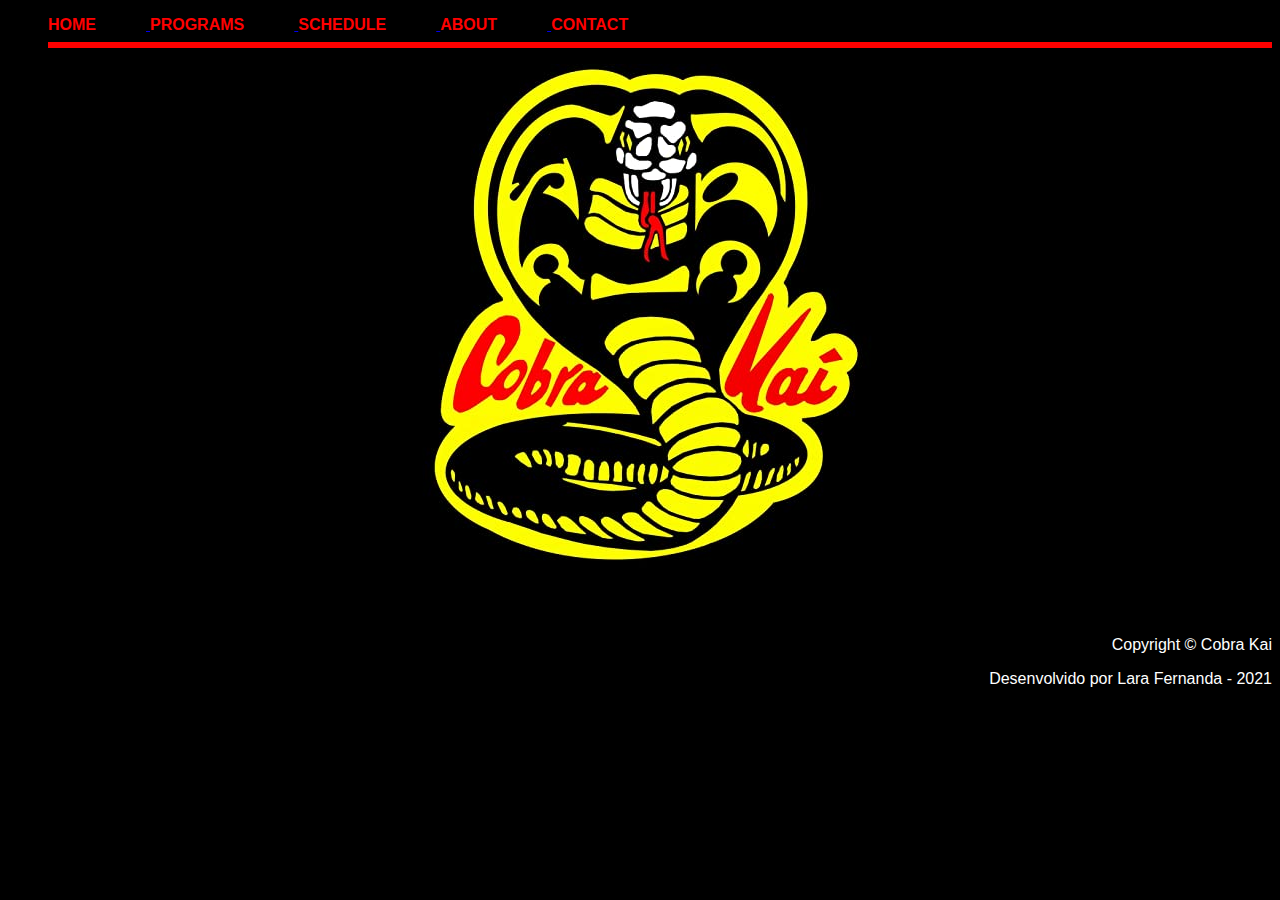
<file: index.html>
<!DOCTYPE html>
<html lang="pt-br">

<head>
    <meta charset="UTF-8">
    <meta http-equiv="X-UA-Compatible" content="IE=edge">
    <meta name="viewport" content="width=device-width, initial-scale=1.0">
    <link rel="stylesheet" href="css/style.css">
    <title>Cobra Kai</title>
</head>

<body>
    <header>
        <nav>
            <ul>
                <a href="index.html" target="_self">
                    <li>Home</li>
                </a>
                <a href="#" target="_self">
                    <li>Programs</li>
                </a>
                <a href="#" target="_self">
                    <li>Schedule</li>
                </a>
                <a href="about.html" target="_self">
                    <li>About</li>
                </a>
                <a href="#" target="_self">
                    <li>Contact</li>
                </a>
                <hr>
            </ul>
        </nav>
    </header>

    <div>
        <a href="login.html" target="_self"><img src="imagens/logo.jpg" alt="Cobra Kai - Logo"></a>
    </div>

    <footer class="rodape">
        <p> Copyright &copy; Cobra Kai </p>
        <p> Desenvolvido por Lara Fernanda - 2021 </p>
    </footer>

</body>

</html>
</file>
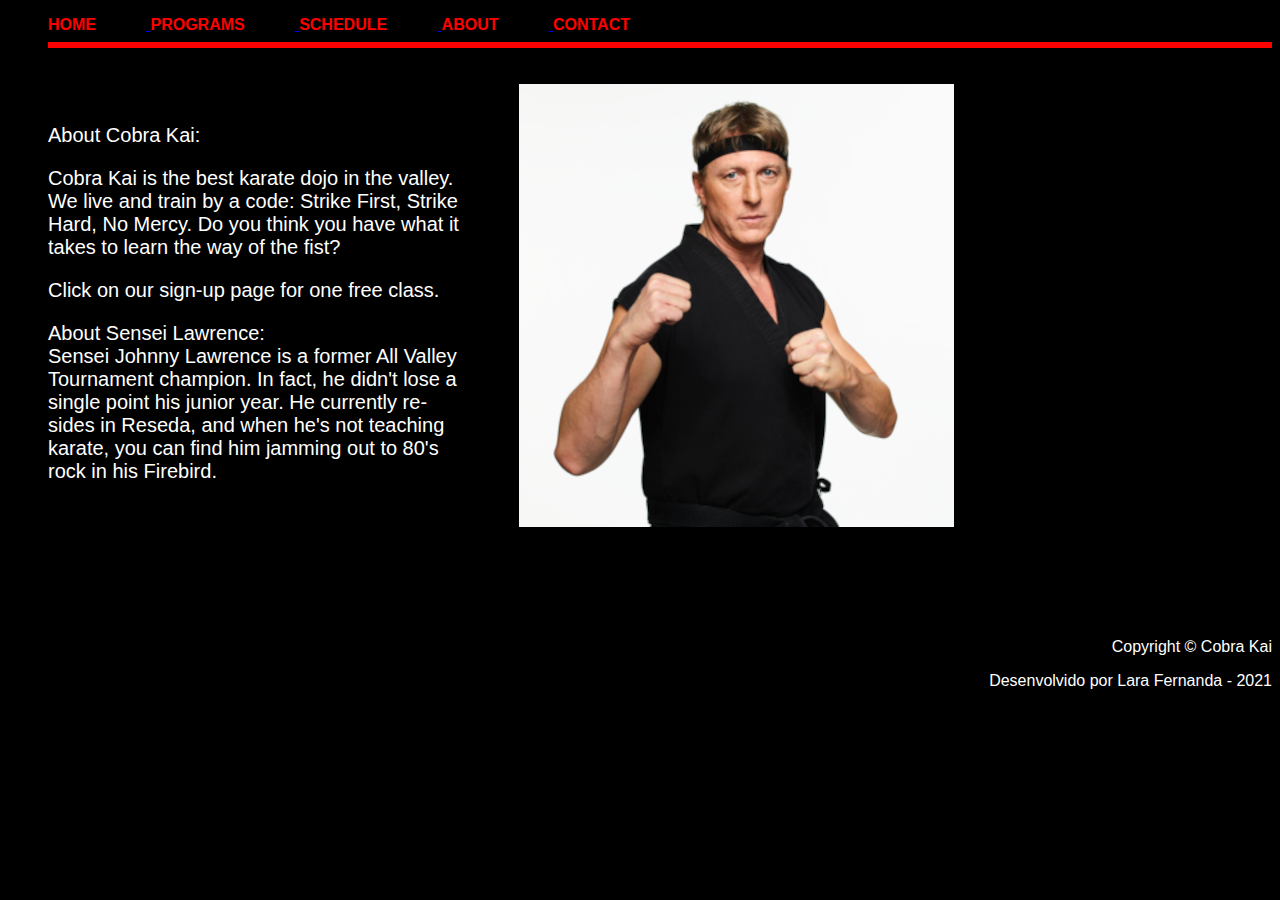
<file: about.html>
<!DOCTYPE html>
<html lang="pt-br">

<head>
    <meta charset="UTF-8">
    <meta http-equiv="X-UA-Compatible" content="IE=edge">
    <meta name="viewport" content="width=device-width, initial-scale=1.0">
    <link rel="stylesheet" href="css/about-style.css">
    <title>About</title>
</head>

<body>
    <header>
        <nav>
            <ul>
                <a href="index.html" target="_self">
                    <li>Home</li>
                </a>
                <a href="#" target="_self">
                    <li>Programs</li>
                </a>
                <a href="#" target="_self">
                    <li>Schedule</li>
                </a>
                <a href="about.html" target="_self">
                    <li>About</li>
                </a>
                <a href="#" target="_self">
                    <li>Contact</li>
                </a>
                <hr>
            </ul>
        </nav>
    </header>

    <div>
        <p> About Cobra Kai: </p>
        <p> Cobra Kai is the best karate dojo in the valley.
            <br> We live and train by a code: Strike First, Strike
            <br> Hard, No Mercy. Do you think you have what it
            <br> takes to learn the way of the fist?
        </p>

        <p> Click on our sign-up page for one free class. </p>
        <p> About Sensei Lawrence:
            <br> Sensei Johnny Lawrence is a former All Valley
            <br> Tournament champion. In fact, he didn't lose a
            <br> single point his junior year. He currently re-
            <br> sides in Reseda, and when he's not teaching
            <br> karate, you can find him jamming out to 80's
            <br> rock in his Firebird.
        </p>
    </div>

    <div class="imagem">
        <img src="imagens/sensei.jpg" alt="Sensei Lawrence">
    </div>

    <footer class="rodape">
        <p> Copyright &copy; Cobra Kai </p>
        <p> Desenvolvido por Lara Fernanda - 2021</p>
    </footer>

</body>

</html>
</file>
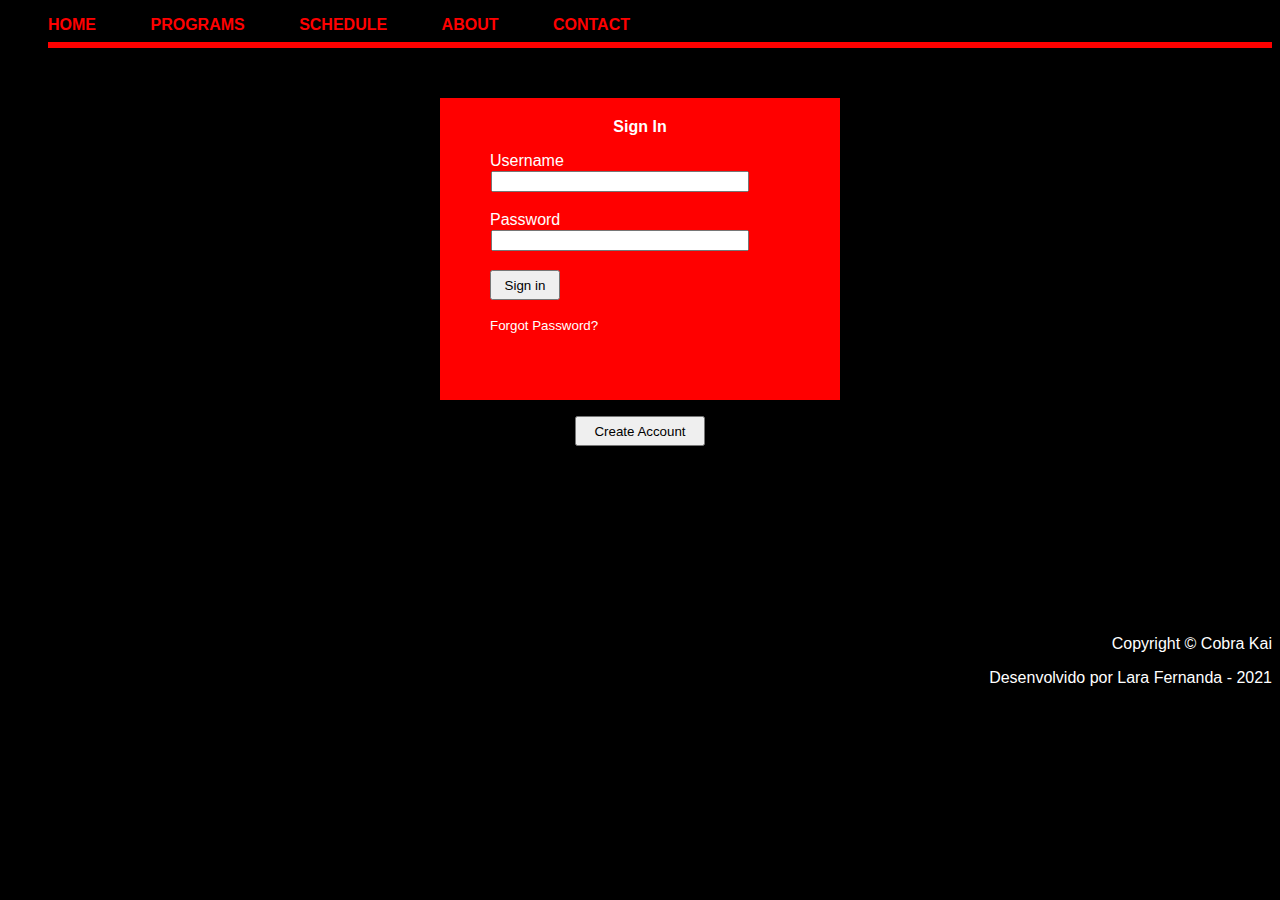
<file: login.html>
<!DOCTYPE html>
<html lang="en">

<head>
    <meta charset="UTF-8">
    <meta http-equiv="X-UA-Compatible" content="IE=edge">
    <meta name="viewport" content="width=device-width, initial-scale=1.0">
    <link rel="stylesheet" href="css/login-style.css">
    <title>Login</title>
</head>

<body>
    <header>
        <nav>
            <ul>
                <a href="index.html" target="_self">
                    <li>Home</li>
                </a>
                <a href="#" target="_self">
                    <li>Programs</li>
                </a>
                <a href="#" target="_self">
                    <li>Schedule</li>
                </a>
                <a href="about.html" target="_self">
                    <li>About</li>
                </a>
                <a href="#" target="_self">
                    <li>Contact</li>
                </a>
                <hr>
            </ul>
        </nav>
    </header>

    <div>
        <p class="titulo">Sign In</p>
        Username
        <input type="text" name="Username">
        <br>
        Password
        <input type="password" name="Password">
        <br>
        <button type="submit">Sign in</button>
        <p><a href="#" target="_blank"><small>Forgot Password?</small></a></p>
    </div>

    <p><input type="submit" value="Create Account"></p>

    <footer class="rodape">
        <p> Copyright &copy; Cobra Kai </p>
        <p> Desenvolvido por Lara Fernanda - 2021</p>
    </footer>
</body>

</html>
</file>
<file: css/style.css>
body { 
    background-color: #000;
    overflow-y: hidden;
}

li { 
    display: inline-block;
    list-style-type: none;
    color: red;
    font-family: Arial, Helvetica, sans-serif;
    font-weight: bold;
    padding-right: 50px;
    text-transform: uppercase;
}

hr {
    border: 3px solid red;
}

img {
    display: block;
    margin-left: auto;
    margin-right: auto;
}

.rodape {
    color: #fff;
    font-family: 'Arial';
    text-align: right;
    margin-top: 55px;
}
</file>
<file: css/about-style.css>
body { 
    background-color: #000;
    color: #fff;
    overflow-y: hidden;
    font-family: Arial, Helvetica, sans-serif;
}

li { 
    display: inline-block;
    list-style-type: none;
    color: red;
    font-family: Arial, Helvetica, sans-serif;
    font-weight: bold;
    padding-right: 50px;
    text-transform: uppercase;
}

hr {
    border: 3px solid red;
}

div {
    font-size: 20px;
    text-align: left;
    padding: 20px;
    margin: 20px;
    float: left;
}

.imagem {
    margin: auto;
}

.rodape {
    color: #fff;
    font-family: 'Arial';
    text-align: right;
    margin-top: 590px;
}
</file>
<file: css/login-style.css>
body { 
    background-color: #000;
    color: #fff;
    font-family: Arial, Helvetica, sans-serif;
    overflow-y: hidden;
}

li { 
    display: inline-block;
    list-style-type: none;
    color: red;
    font-family: Arial, Helvetica, sans-serif;
    font-weight: bold;
    padding-right: 50px;
    text-transform: uppercase;
}

hr {
    border: 3px solid red;
    
}

div { 
    background-color: red;
    padding: 50px;
    margin: auto;
    margin-top: 50px;
    width: 300px;
}

.titulo {
    font-weight: bold;
    text-align: center;
    margin-top: -30px;
}

input { 
    margin: 1px;
    display: block;
    width: 250px;
}

button {
    cursor: pointer;
    width: 70px;
    height: 30px;
}

input[type="submit"] {
    cursor: pointer;
    width: 130px;
    height: 30px;
    margin: auto;
}

a:link {
    text-decoration: none;
    color: #fff;
}

a:visited {
    text-decoration: none;
    color: #fff;
}

.rodape {
    color: #fff;
    font-family: 'Arial';
    text-align: right;
    margin-top: 189px;
}
</file>
